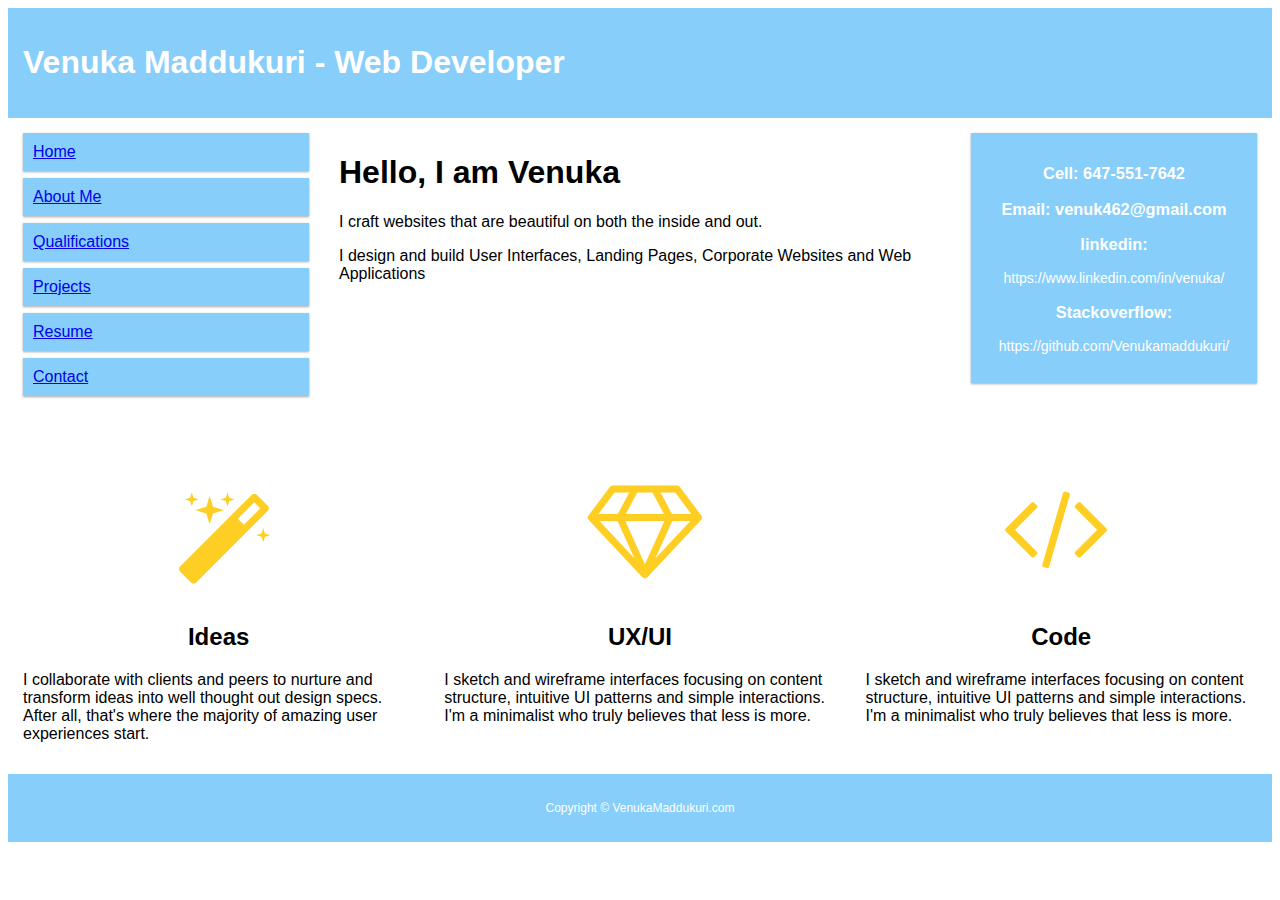
<file: Index.html>
<!DOCTYPE html>
<html>

<head>

    <meta name="viewport" content="width=device-width, initial-scale=1.0">
    <title>Venuka Maddukuri</title>
    <link rel="stylesheet" type="text/css" href="index.css">

</head>

<body>

<div class="header">
  <h1>Venuka Maddukuri - Web Developer</h1>
</div>

<div class="row">

<div class="col-3 col-m-3 menu">
  <ul>
    <li><a href="Index.html">Home</a> </li>
    <li><a href="Aboutme.html">About Me</a> </li>
    <li><a href="Qualifications.html">Qualifications</a> </li>
    <li><a href="Projects.html">Projects</a> </li>
    <li><a href="Resume.html">Resume</a> </li>
    <li><a href="Contact.html">Contact</a> </li>
  </ul>
</div>

<div class="col-6 col-m-9">
  <h1>Hello, I am Venuka</h1>
  <p>I craft websites that are beautiful on both the inside and out.</p>
  <p>I design and build User Interfaces, Landing Pages, Corporate Websites and Web Applications</p>
</div>

<div class="col-3 col-m-12">
  <div class="aside">
    <h3>Cell: 647-551-7642</h3>
    <h3>Email: venuk462@gmail.com</h3>
    <h3>linkedin: </h3>
    <p>https://www.linkedin.com/in/venuka/</p>
    <h3>Stackoverflow: </h3>  
    <p>https://github.com/Venukamaddukuri/</p>
  </div>
</div>

</div>



<div class="row">

    <div class="col-4 col-m-4">
        <div class="textcenter">
            <div class="col-md-offset-4 col-md-6 col-sm-offset-4 col-sm-6 col-lg-offset-4 col-lg-6"><img class="displayed" src="images/approach1.png" title="Website Design" scale="0"></div>
            <h2 align="center">Ideas</h2>
            <p>I collaborate with clients and peers to nurture and transform ideas into well thought out design specs. After all, that's where the majority of amazing user experiences start.</p>
        </div>
    </div>


    <div class="col-4 col-m-4">
        <div class="textcenter">
            <div class="col-md-offset-4 col-md-6 col-sm-offset-4 col-sm-6 col-lg-offset-4 col-lg-6"><img class="displayed" src="images/approach2.png" title="Website Design" scale="0"></div>
            <h2 align="center">UX/UI</h2>
            <p>I sketch and wireframe interfaces focusing on content structure, intuitive UI patterns and simple interactions. I'm a minimalist who truly believes that less is more.</p>
        </div>
    </div>

    <div class="col-4 col-m-4">
        <div class="textcenter">
            <div class="col-md-offset-4 col-md-6 col-sm-offset-4 col-sm-6 col-lg-offset-4 col-lg-6"><img class="displayed"src="images/approach3.png" title="Website Design" scale="0"></div>
            <h2 align="center">Code</h2>
            <p>I sketch and wireframe interfaces focusing on content structure, intuitive UI patterns and simple interactions. I'm a minimalist who truly believes that less is more.</p>
        </div>
    </div>

</div>

<div class="footer"><p>Copyright © VenukaMaddukuri.com</p></div>

</body>
</html>
</file>
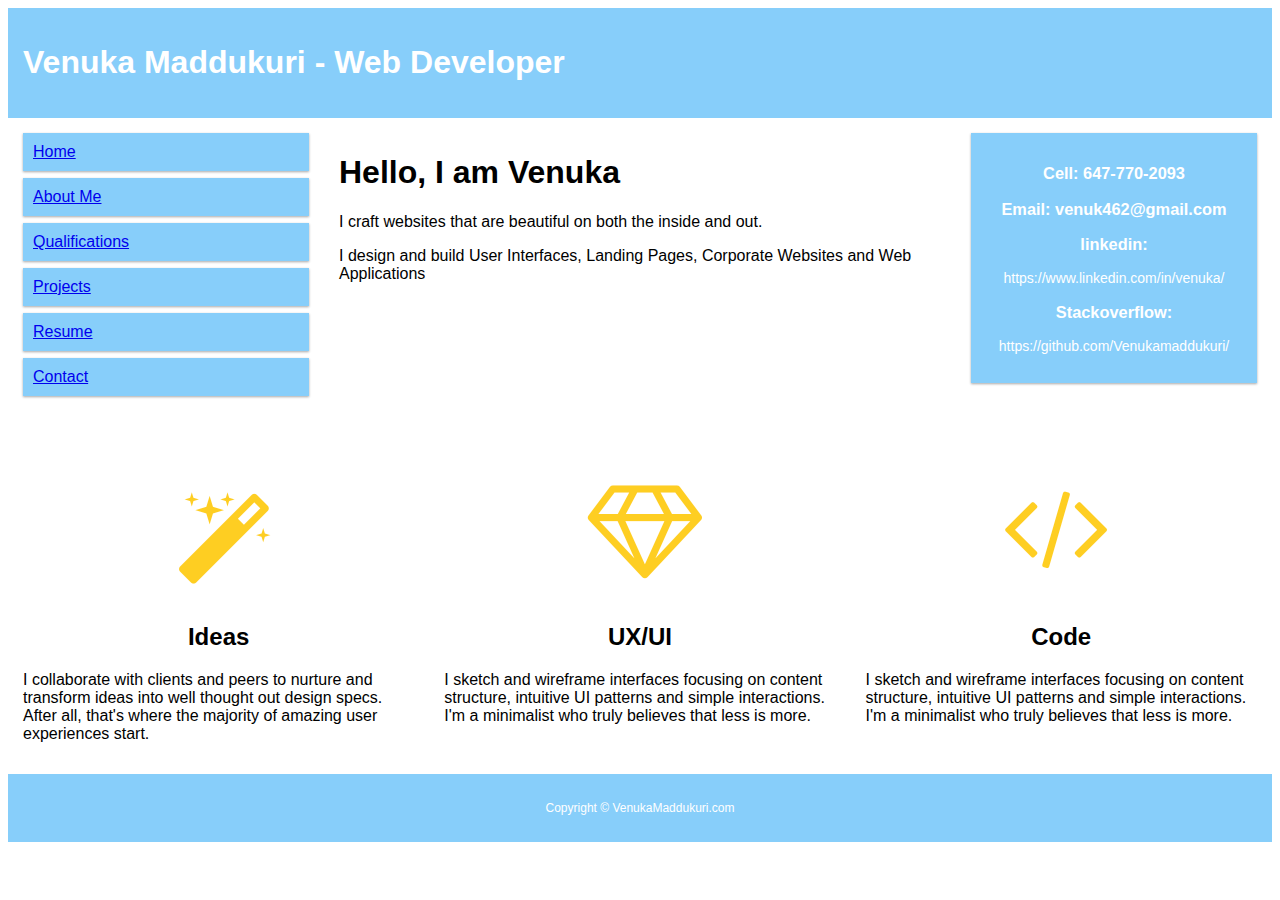
<file: pages/Index.html>
<!DOCTYPE html>
<html>
<head>
    <meta name="viewport" content="width=device-width, initial-scale=1.0">
    <title>Venuka Maddukuri</title>
    <link rel="stylesheet" type="text/css" href="index.css">
</head>
<body>

<div class="header">
  <h1>Venuka Maddukuri - Web Developer</h1>
</div>

<div class="row">

<div class="col-3 col-m-3 menu">
  <ul>
    <li><a href="Index.html">Home</a> </li>
    <li><a href="Aboutme.html">About Me</a> </li>
    <li><a href="Qualifications.html">Qualifications</a> </li>
    <li><a href="Projects.html">Projects</a> </li>
    <li><a href="Resume.html">Resume</a> </li>
    <li><a href="Contact.html">Contact</a> </li>
  </ul>
</div>

<div class="col-6 col-m-9">
  <h1>Hello, I am Venuka</h1>
  <p>I craft websites that are beautiful on both the inside and out.</p>
  <p>I design and build User Interfaces, Landing Pages, Corporate Websites and Web Applications</p>
</div>

<div class="col-3 col-m-12">
  <div class="aside">
    <h3>Cell: 647-770-2093</h3>
    <h3>Email: venuk462@gmail.com</h3>
    <h3>linkedin: </h3>
    <p>https://www.linkedin.com/in/venuka/</p>
    <h3>Stackoverflow: </h3>  
    <p>https://github.com/Venukamaddukuri/</p>
  </div>
</div>

</div>



<div class="row">

    <div class="col-4 col-m-4">
        <div class="textcenter">
            <div class="col-md-offset-4 col-md-6 col-sm-offset-4 col-sm-6 col-lg-offset-4 col-lg-6"><img class="displayed" src="images/approach1.png" title="Website Design" scale="0"></div>
            <h2 align="center">Ideas</h2>
            <p>I collaborate with clients and peers to nurture and transform ideas into well thought out design specs. After all, that's where the majority of amazing user experiences start.</p>
        </div>
    </div>


    <div class="col-4 col-m-4">
        <div class="textcenter">
            <div class="col-md-offset-4 col-md-6 col-sm-offset-4 col-sm-6 col-lg-offset-4 col-lg-6"><img class="displayed" src="images/approach2.png" title="Website Design" scale="0"></div>
            <h2 align="center">UX/UI</h2>
            <p>I sketch and wireframe interfaces focusing on content structure, intuitive UI patterns and simple interactions. I'm a minimalist who truly believes that less is more.</p>
        </div>
    </div>

    <div class="col-4 col-m-4">
        <div class="textcenter">
            <div class="col-md-offset-4 col-md-6 col-sm-offset-4 col-sm-6 col-lg-offset-4 col-lg-6"><img class="displayed"src="images/approach3.png" title="Website Design" scale="0"></div>
            <h2 align="center">Code</h2>
            <p>I sketch and wireframe interfaces focusing on content structure, intuitive UI patterns and simple interactions. I'm a minimalist who truly believes that less is more.</p>
        </div>
    </div>

</div>
<div class="footer"><p>Copyright © VenukaMaddukuri.com</p></div>

</body>
</html>
</file>
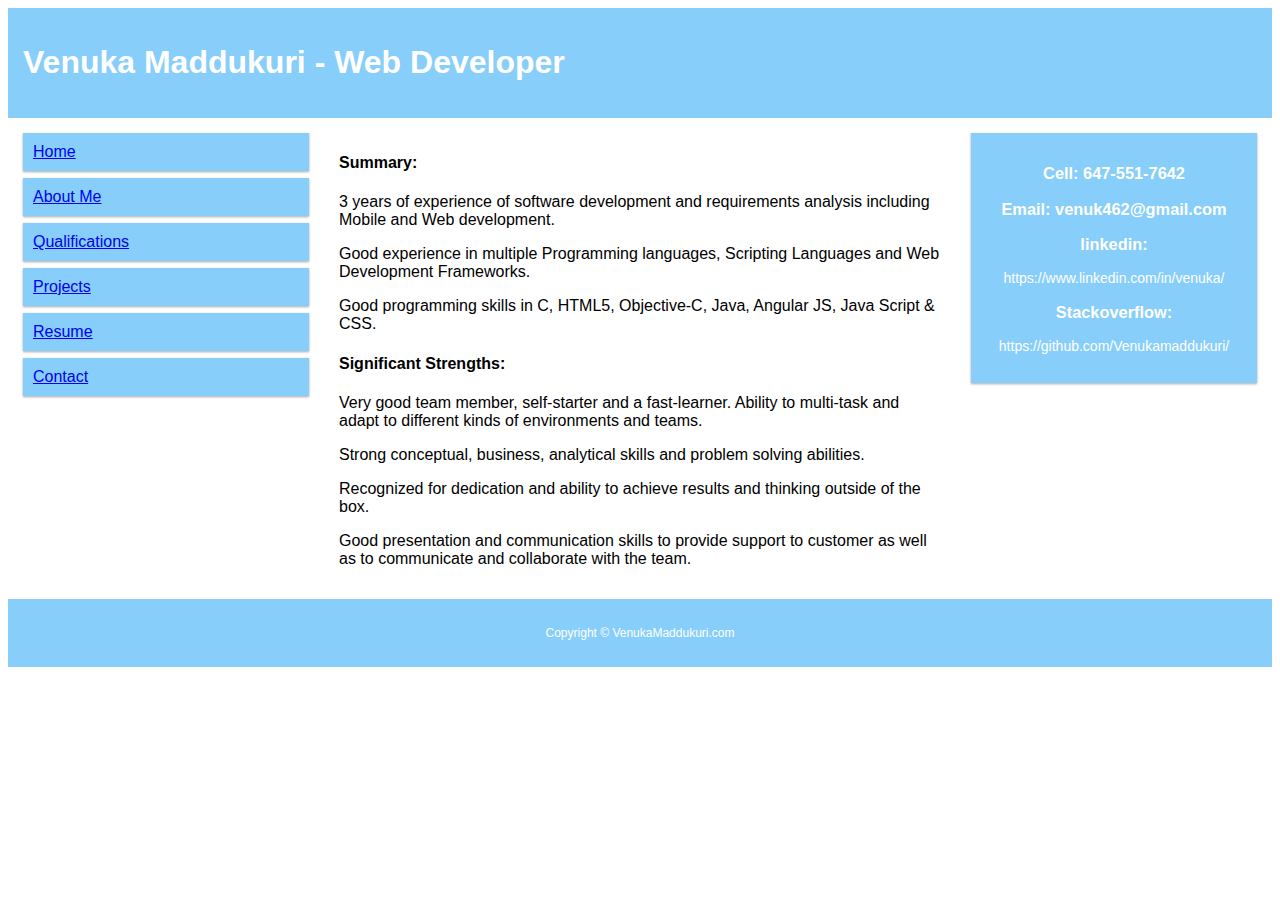
<file: AboutMe.html>
<!DOCTYPE html>
<html>
<head>
    <meta name="viewport" content="width=device-width, initial-scale=1.0">
    <title>Venuka Maddukuri</title>
    <link rel="stylesheet" type="text/css" href="index.css">
</head>
<body>

<div class="header">
  <h1>Venuka Maddukuri - Web Developer</h1>
</div>

<div class="row">

<div class="col-3 col-m-3 menu">
  <ul>
    <li><a href="Index.html">Home</a> </li>
    <li><a href="Aboutme.html">About Me</a> </li>
    <li><a href="Qualifications.html">Qualifications</a> </li>
    <li><a href="Projects.html">Projects</a> </li>
    <li><a href="Resume.html">Resume</a> </li>
    <li><a href="Contact.html">Contact</a> </li>
  </ul>
</div>

<div class="col-6 col-m-9">
  <h4>Summary:</h4>
    <p>3 years of experience of software development and requirements analysis including Mobile and Web development.</p>
    <p>Good experience in multiple Programming languages, Scripting Languages and Web Development Frameworks.</p>
    <p>Good programming skills in C, HTML5, Objective-C, Java, Angular JS, Java Script & CSS.</p>
<h4>Significant Strengths:</h4>
    <p>Very good team member, self-starter and a fast-learner. Ability to multi-task and adapt to different kinds of environments and teams.</p>
    <p>Strong conceptual, business, analytical skills and problem solving abilities.</p>
    <p>Recognized for dedication and ability to achieve results and thinking outside of the box.</p>
    <p>Good presentation and communication skills to provide support to customer as well as to communicate and collaborate with the team.</p>
</div>

<div class="col-3 col-m-12">
  <div class="aside">
    <h3>Cell: 647-551-7642</h3>
    <h3>Email: venuk462@gmail.com</h3>
    <h3>linkedin: </h3>
    <p>https://www.linkedin.com/in/venuka/</p>
    <h3>Stackoverflow: </h3>  
    <p>https://github.com/Venukamaddukuri/</p>
  </div>
</div>

</div>
<div class="footer"><p>Copyright © VenukaMaddukuri.com</p></div>

</body>
</html>
</file>
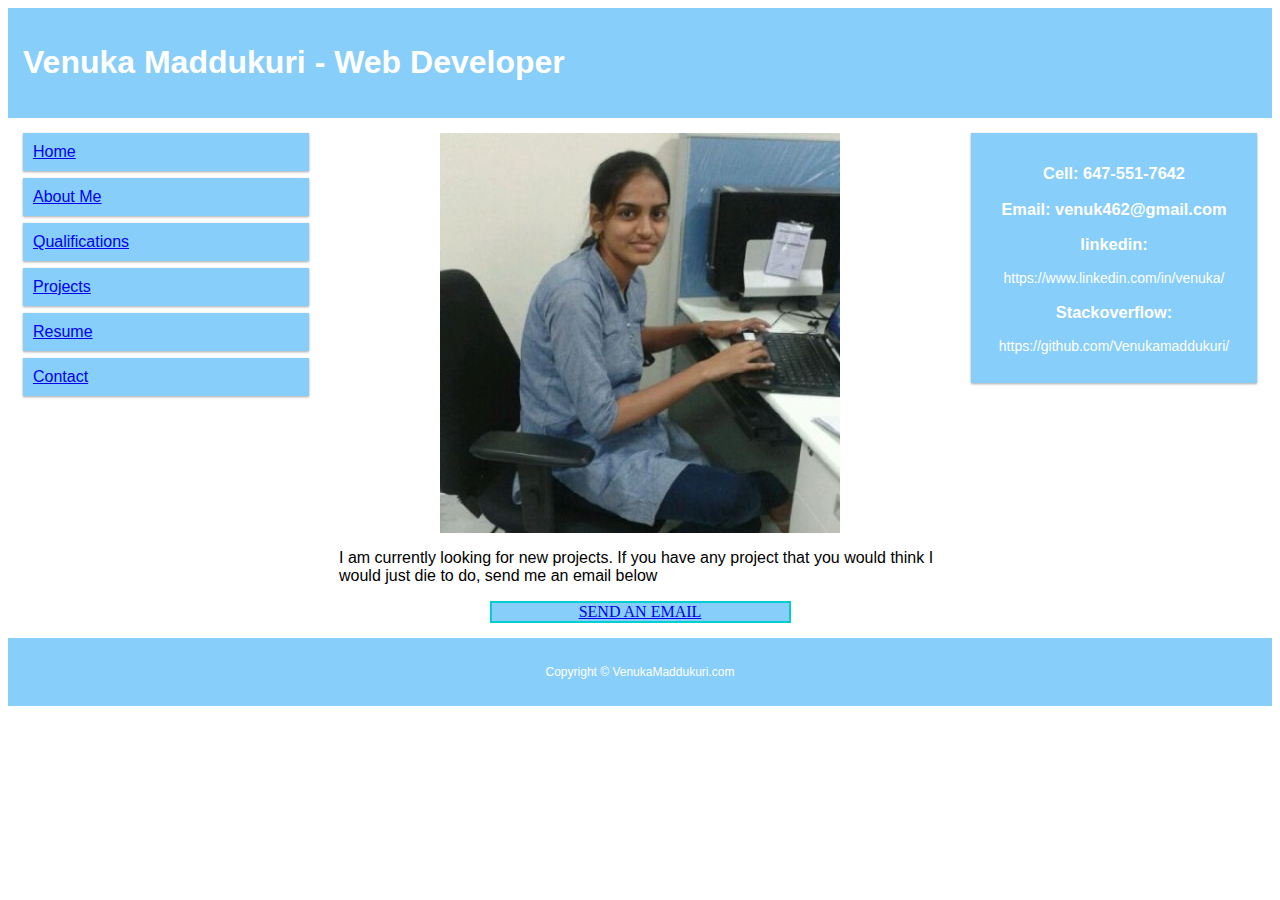
<file: Contact.html>
<!DOCTYPE html>
<html>
<head>
    <meta name="viewport" content="width=device-width, initial-scale=1.0">
    <title>Venuka Maddukuri</title>
    <link rel="stylesheet" type="text/css" href="index.css">
</head>
<body>

<div class="header">
  <h1>Venuka Maddukuri - Web Developer</h1>
</div>

<div class="row">

<div class="col-3 col-m-3 menu">
  <ul>
    <li><a href="Index.html">Home</a> </li>
    <li><a href="Aboutme.html">About Me</a> </li>
    <li><a href="Qualifications.html">Qualifications</a> </li>
    <li><a href="Projects.html">Projects</a> </li>
    <li><a href="Resume.html">Resume</a> </li>
    <li><a href="Contact.html">Contact</a> </li>
  </ul>
</div>

<div class="col-6 col-m-9">
         <img class="displayed" src="images/mypic.png" title="My Image">
         <p>I am currently looking for new projects. If you have any project that you would think I would just die to do, send me an email below</p>
        <div align="center">
           <a href="mailto:venuka462@gmail.com"><div class="button button3">SEND AN EMAIL</div></a>
        </div>
</div>

<div class="col-3 col-m-12">
  <div class="aside">
    <h3>Cell: 647-551-7642</h3>
    <h3>Email: venuk462@gmail.com</h3>
    <h3>linkedin: </h3>
    <p>https://www.linkedin.com/in/venuka/</p>
    <h3>Stackoverflow: </h3>  
    <p>https://github.com/Venukamaddukuri/</p>
</div>
</div>

</div>

<div class="footer"><p>Copyright © VenukaMaddukuri.com</p></div>
    </div>
</body>
</html>
</file>
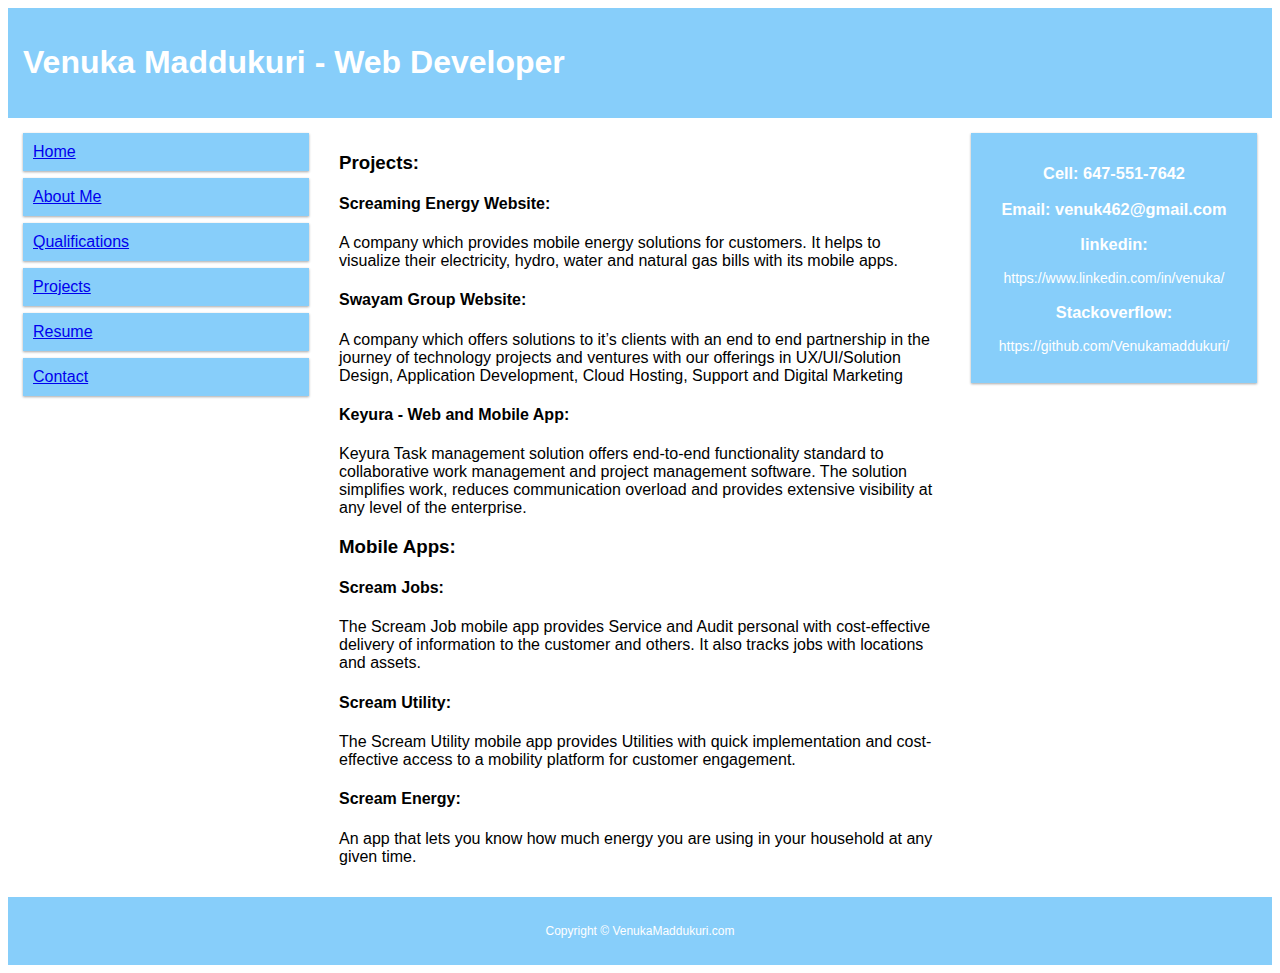
<file: Projects.html>
<!DOCTYPE html>
<html>
<head>
    <meta name="viewport" content="width=device-width, initial-scale=1.0">
    <title>Venuka Maddukuri</title>
    <link rel="stylesheet" type="text/css" href="index.css">
</head>
<body>

<div class="header">
  <h1>Venuka Maddukuri - Web Developer</h1>
</div>

<div class="row">

<div class="col-3 col-m-3 menu">
  <ul>
    <li><a href="Index.html">Home</a> </li>
    <li><a href="Aboutme.html">About Me</a> </li>
    <li><a href="Qualifications.html">Qualifications</a> </li>
    <li><a href="Projects.html">Projects</a> </li>
    <li><a href="Resume.html">Resume</a> </li>
    <li><a href="Contact.html">Contact</a> </li>
  </ul>
</div>

<div class="col-6 col-m-9">
  <h3>Projects:</h3>
  <h4>Screaming Energy Website:</h4>
  <p>A company which provides mobile energy solutions for customers. It helps to visualize their electricity, hydro, water and natural gas bills with its mobile apps.</p>
<h4>Swayam Group Website:</h4>
<p>A company which offers solutions to it’s clients with an end to end partnership in the journey of technology projects and ventures with our offerings in UX/UI/Solution Design, Application Development, Cloud Hosting, Support and Digital Marketing
</p>


<h4>Keyura - Web and Mobile App: </h4>
    <p>Keyura Task management solution offers end-to-end functionality standard to collaborative work management and project management software. The solution simplifies work, reduces communication overload and provides extensive visibility at any level of the enterprise.</p>

<h3>Mobile Apps:</h3>

<h4>Scream Jobs: </h4>
    <p>The Scream Job mobile app provides Service and Audit personal with cost-effective delivery of information to the customer and others. It also tracks jobs with locations and assets.</p>

<h4>Scream Utility: </h4>
    <p>The Scream Utility mobile app provides Utilities with quick implementation and cost-effective access to a mobility platform for customer engagement.</p>

<h4>Scream Energy: </h4>
    <p>An app that lets you know how much energy you are using in your household at any given time.</p>
</div>

<div class="col-3 col-m-12">
  <div class="aside">
    <h3>Cell: 647-551-7642</h3>
    <h3>Email: venuk462@gmail.com</h3>
    <h3>linkedin: </h3>
    <p>https://www.linkedin.com/in/venuka/</p>
    <h3>Stackoverflow: </h3>  
    <p>https://github.com/Venukamaddukuri/</p>
  </div>
</div>

</div>

<div class="footer"><p>Copyright © VenukaMaddukuri.com</p></div>
</div>
</body>
</html>
</file>
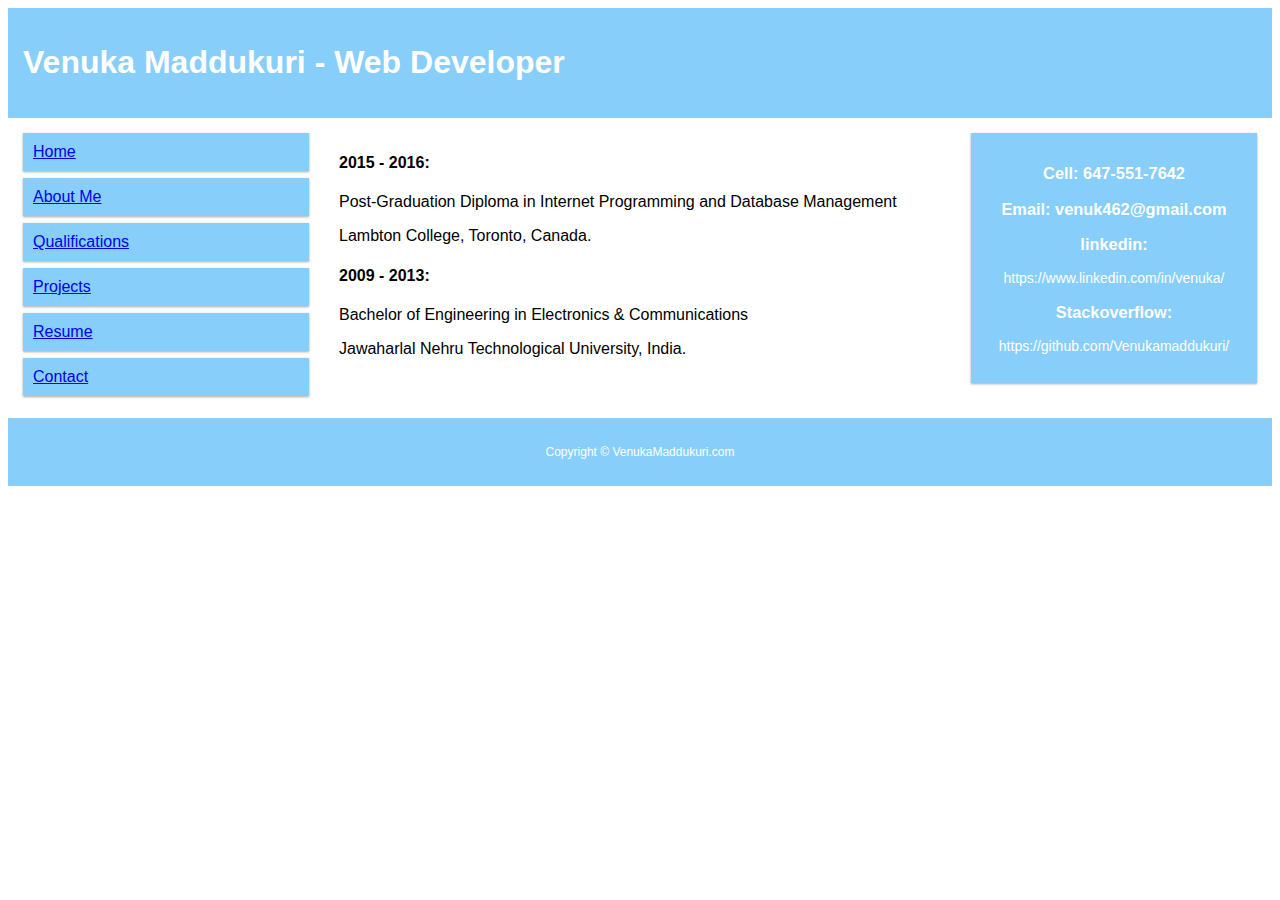
<file: Qualifications.html>
<!DOCTYPE html>
<html>
<head>
    <meta name="viewport" content="width=device-width, initial-scale=1.0">
    <title>Venuka Maddukuri</title>
    <link rel="stylesheet" type="text/css" href="index.css">
</head>
<body>

<div class="header">
  <h1>Venuka Maddukuri - Web Developer</h1>
</div>

<div class="row">

<div class="col-3 col-m-3 menu">
  <ul>
    <li><a href="Index.html">Home</a> </li>
    <li><a href="Aboutme.html">About Me</a> </li>
    <li><a href="Qualifications.html">Qualifications</a> </li>
    <li><a href="Projects.html">Projects</a> </li>
    <li><a href="Resume.html">Resume</a> </li>
    <li><a href="Contact.html">Contact</a> </li>
  </ul>
</div>

<div class="col-6 col-m-9">
<h4>2015 - 2016:</h4>
  <p>Post-Graduation Diploma in Internet Programming and Database Management</p>
<p>Lambton College, Toronto, Canada.</p>                                                   
<h4>2009 - 2013:</h4>
<p>Bachelor of Engineering in Electronics & Communications</p>
<p>Jawaharlal Nehru Technological University, India. </p>
</div>

<div class="col-3 col-m-12">
  <div class="aside">
    <h3>Cell: 647-551-7642</h3>
    <h3>Email: venuk462@gmail.com</h3>
    <h3>linkedin: </h3>
    <p>https://www.linkedin.com/in/venuka/</p>
    <h3>Stackoverflow: </h3>  
    <p>https://github.com/Venukamaddukuri/</p>
  </div>
</div>

</div>
<div class="footer"><p>Copyright © VenukaMaddukuri.com</p></div>

</body>
</html>
</file>
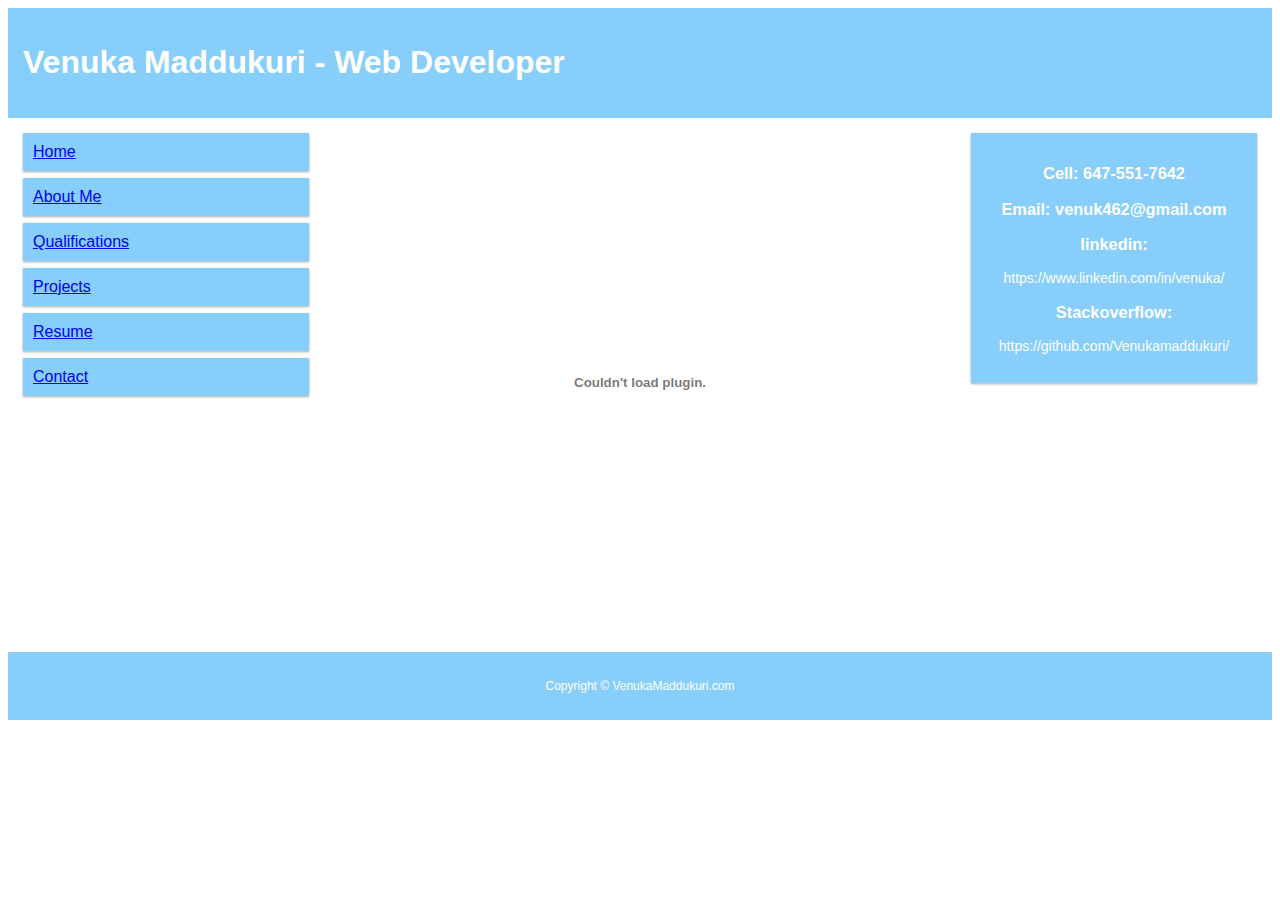
<file: Resume.html>
<!DOCTYPE html>
<html>
<head>
    <meta name="viewport" content="width=device-width, initial-scale=1.0">
    <title>Venuka Maddukuri</title>
    <link rel="stylesheet" type="text/css" href="index.css">
</head>
<body>

<div class="header">
  <h1>Venuka Maddukuri - Web Developer</h1>
</div>

<div class="row">

<div class="col-3 col-m-3 menu">
  <ul>
    <li><a href="Index.html">Home</a> </li>
    <li><a href="Aboutme.html">About Me</a> </li>
    <li><a href="Qualifications.html">Qualifications</a> </li>
    <li><a href="Projects.html">Projects</a> </li>
    <li><a href="Resume.html">Resume</a> </li>
    <li><a href="Contact.html">Contact</a> </li>
  </ul>
</div>

<div class="col-6 col-m-9">
<object width="100%" height="500px" data="resume.pdf"></object>
</div>

<div class="col-3 col-m-12">
  <div class="aside">
    <h3>Cell: 647-551-7642</h3>
    <h3>Email: venuk462@gmail.com</h3>
    <h3>linkedin: </h3>
    <p>https://www.linkedin.com/in/venuka/</p>
    <h3>Stackoverflow: </h3>  
    <p>https://github.com/Venukamaddukuri/</p>
  </div>
</div>
</div>
<div class="footer"><p>Copyright © VenukaMaddukuri.com</p></div>
</div>

</body>
</html>
</file>
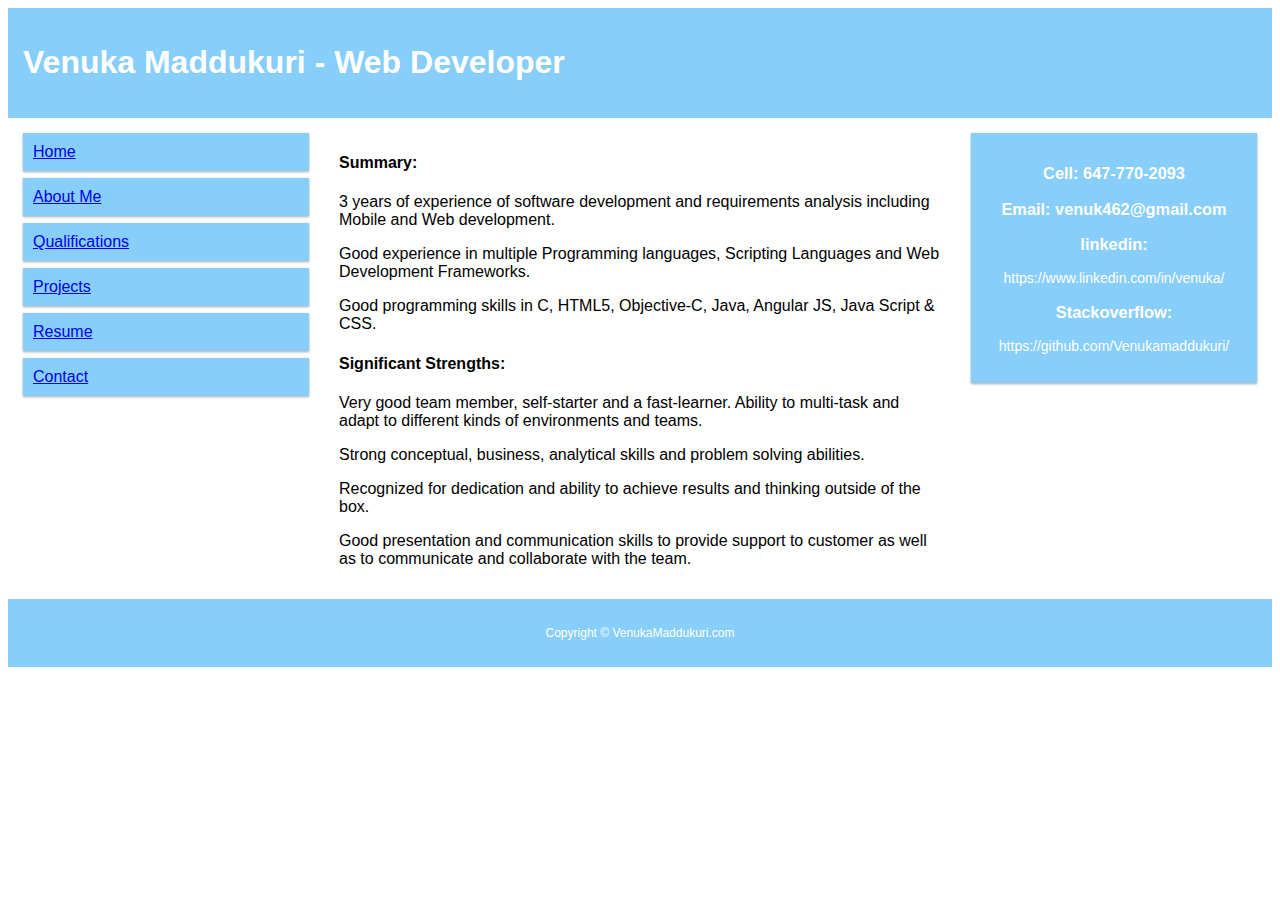
<file: pages/AboutMe.html>
<!DOCTYPE html>
<html>
<head>
    <meta name="viewport" content="width=device-width, initial-scale=1.0">
    <title>Venuka Maddukuri</title>
    <link rel="stylesheet" type="text/css" href="index.css">
</head>
<body>

<div class="header">
  <h1>Venuka Maddukuri - Web Developer</h1>
</div>

<div class="row">

<div class="col-3 col-m-3 menu">
  <ul>
    <li><a href="Index.html">Home</a> </li>
    <li><a href="Aboutme.html">About Me</a> </li>
    <li><a href="Qualifications.html">Qualifications</a> </li>
    <li><a href="Projects.html">Projects</a> </li>
    <li><a href="Resume.html">Resume</a> </li>
    <li><a href="Contact.html">Contact</a> </li>
  </ul>
</div>

<div class="col-6 col-m-9">
  <h4>Summary:</h4>
    <p>3 years of experience of software development and requirements analysis including Mobile and Web development.</p>
    <p>Good experience in multiple Programming languages, Scripting Languages and Web Development Frameworks.</p>
    <p>Good programming skills in C, HTML5, Objective-C, Java, Angular JS, Java Script & CSS.</p>
<h4>Significant Strengths:</h4>
    <p>Very good team member, self-starter and a fast-learner. Ability to multi-task and adapt to different kinds of environments and teams.</p>
    <p>Strong conceptual, business, analytical skills and problem solving abilities.</p>
    <p>Recognized for dedication and ability to achieve results and thinking outside of the box.</p>
    <p>Good presentation and communication skills to provide support to customer as well as to communicate and collaborate with the team.</p>
</div>

<div class="col-3 col-m-12">
  <div class="aside">
    <h3>Cell: 647-770-2093</h3>
    <h3>Email: venuk462@gmail.com</h3>
    <h3>linkedin: </h3>
    <p>https://www.linkedin.com/in/venuka/</p>
    <h3>Stackoverflow: </h3>  
    <p>https://github.com/Venukamaddukuri/</p>
  </div>
</div>

</div>
<div class="footer"><p>Copyright © VenukaMaddukuri.com</p></div>

</body>
</html>
</file>
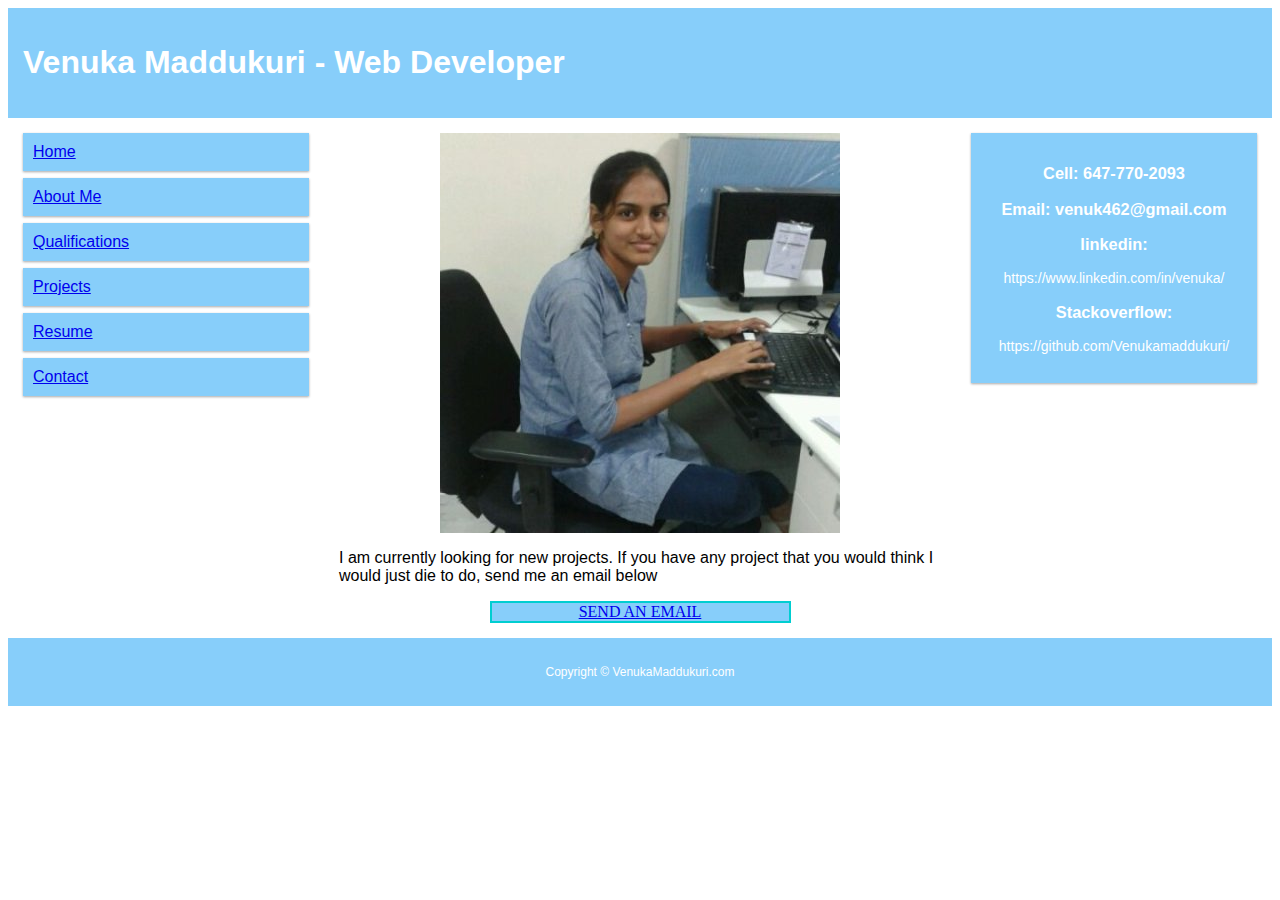
<file: pages/Contact.html>
<!DOCTYPE html>
<html>
<head>
    <meta name="viewport" content="width=device-width, initial-scale=1.0">
    <title>Venuka Maddukuri</title>
    <link rel="stylesheet" type="text/css" href="index.css">
</head>
<body>

<div class="header">
  <h1>Venuka Maddukuri - Web Developer</h1>
</div>

<div class="row">

<div class="col-3 col-m-3 menu">
  <ul>
    <li><a href="Index.html">Home</a> </li>
    <li><a href="Aboutme.html">About Me</a> </li>
    <li><a href="Qualifications.html">Qualifications</a> </li>
    <li><a href="Projects.html">Projects</a> </li>
    <li><a href="Resume.html">Resume</a> </li>
    <li><a href="Contact.html">Contact</a> </li>
  </ul>
</div>

<div class="col-6 col-m-9">
         <img class="displayed" src="images/mypic.png" title="My Image">
         <p>I am currently looking for new projects. If you have any project that you would think I would just die to do, send me an email below</p>
        <div align="center">
           <a href="mailto:venuka462@gmail.com"><div class="button button3">SEND AN EMAIL</div></a>
        </div>
</div>

<div class="col-3 col-m-12">
  <div class="aside">
    <h3>Cell: 647-770-2093</h3>
    <h3>Email: venuk462@gmail.com</h3>
    <h3>linkedin: </h3>
    <p>https://www.linkedin.com/in/venuka/</p>
    <h3>Stackoverflow: </h3>  
    <p>https://github.com/Venukamaddukuri/</p>
</div>
</div>

</div>

<div class="footer"><p>Copyright © VenukaMaddukuri.com</p></div>
    </div>
</body>
</html>
</file>
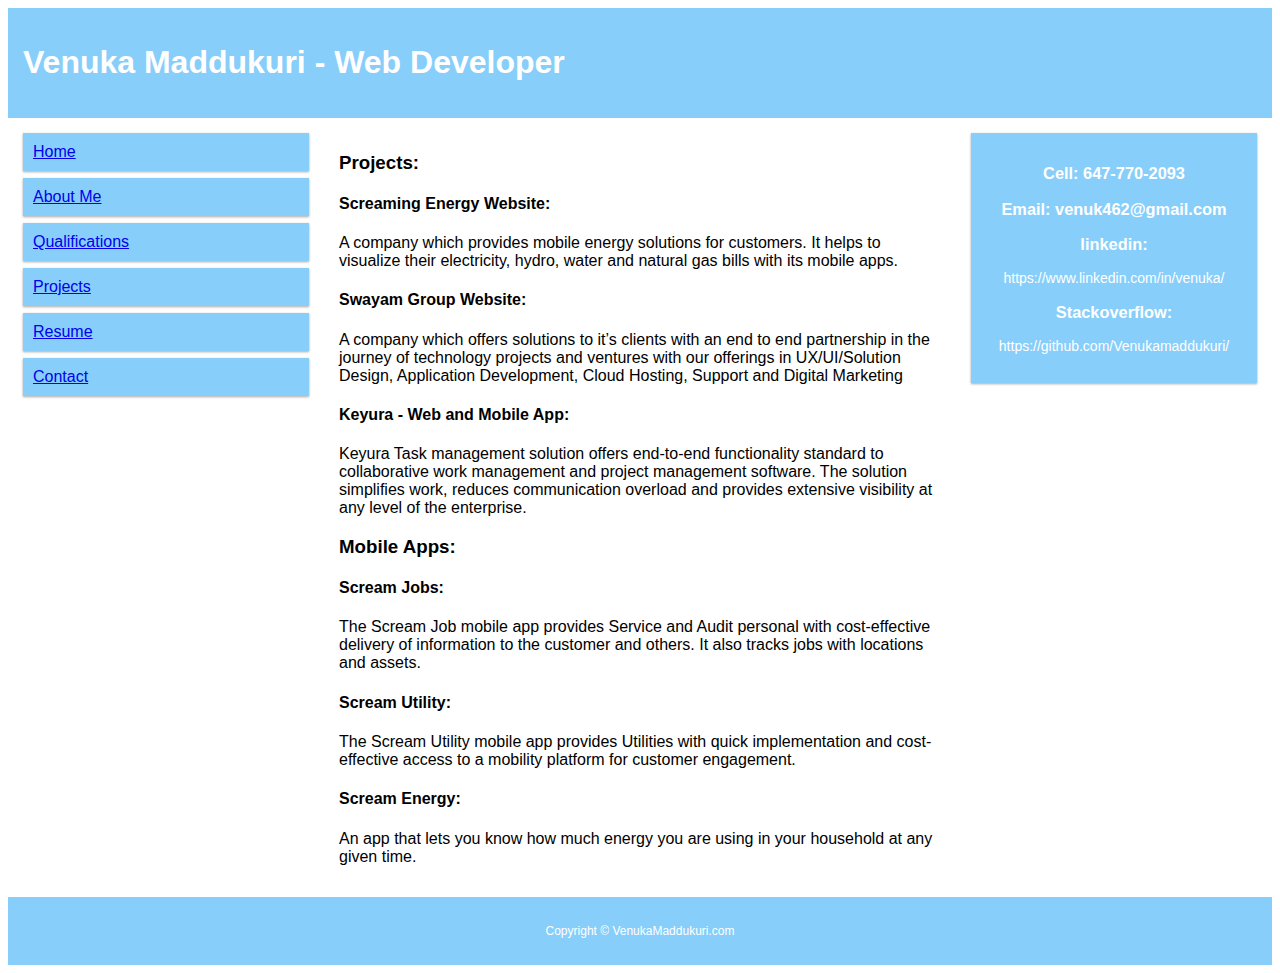
<file: pages/Projects.html>
<!DOCTYPE html>
<html>
<head>
    <meta name="viewport" content="width=device-width, initial-scale=1.0">
    <title>Venuka Maddukuri</title>
    <link rel="stylesheet" type="text/css" href="index.css">
</head>
<body>

<div class="header">
  <h1>Venuka Maddukuri - Web Developer</h1>
</div>

<div class="row">

<div class="col-3 col-m-3 menu">
  <ul>
    <li><a href="Index.html">Home</a> </li>
    <li><a href="Aboutme.html">About Me</a> </li>
    <li><a href="Qualifications.html">Qualifications</a> </li>
    <li><a href="Projects.html">Projects</a> </li>
    <li><a href="Resume.html">Resume</a> </li>
    <li><a href="Contact.html">Contact</a> </li>
  </ul>
</div>

<div class="col-6 col-m-9">
  <h3>Projects:</h3>
  <h4>Screaming Energy Website:</h4>
  <p>A company which provides mobile energy solutions for customers. It helps to visualize their electricity, hydro, water and natural gas bills with its mobile apps.</p>
<h4>Swayam Group Website:</h4>
<p>A company which offers solutions to it’s clients with an end to end partnership in the journey of technology projects and ventures with our offerings in UX/UI/Solution Design, Application Development, Cloud Hosting, Support and Digital Marketing
</p>


<h4>Keyura - Web and Mobile App: </h4>
    <p>Keyura Task management solution offers end-to-end functionality standard to collaborative work management and project management software. The solution simplifies work, reduces communication overload and provides extensive visibility at any level of the enterprise.</p>

<h3>Mobile Apps:</h3>

<h4>Scream Jobs: </h4>
    <p>The Scream Job mobile app provides Service and Audit personal with cost-effective delivery of information to the customer and others. It also tracks jobs with locations and assets.</p>

<h4>Scream Utility: </h4>
    <p>The Scream Utility mobile app provides Utilities with quick implementation and cost-effective access to a mobility platform for customer engagement.</p>

<h4>Scream Energy: </h4>
    <p>An app that lets you know how much energy you are using in your household at any given time.</p>
</div>

<div class="col-3 col-m-12">
  <div class="aside">
    <h3>Cell: 647-770-2093</h3>
    <h3>Email: venuk462@gmail.com</h3>
    <h3>linkedin: </h3>
    <p>https://www.linkedin.com/in/venuka/</p>
    <h3>Stackoverflow: </h3>  
    <p>https://github.com/Venukamaddukuri/</p>
  </div>
</div>

</div>

<div class="footer"><p>Copyright © VenukaMaddukuri.com</p></div>
</div>
</body>
</html>
</file>
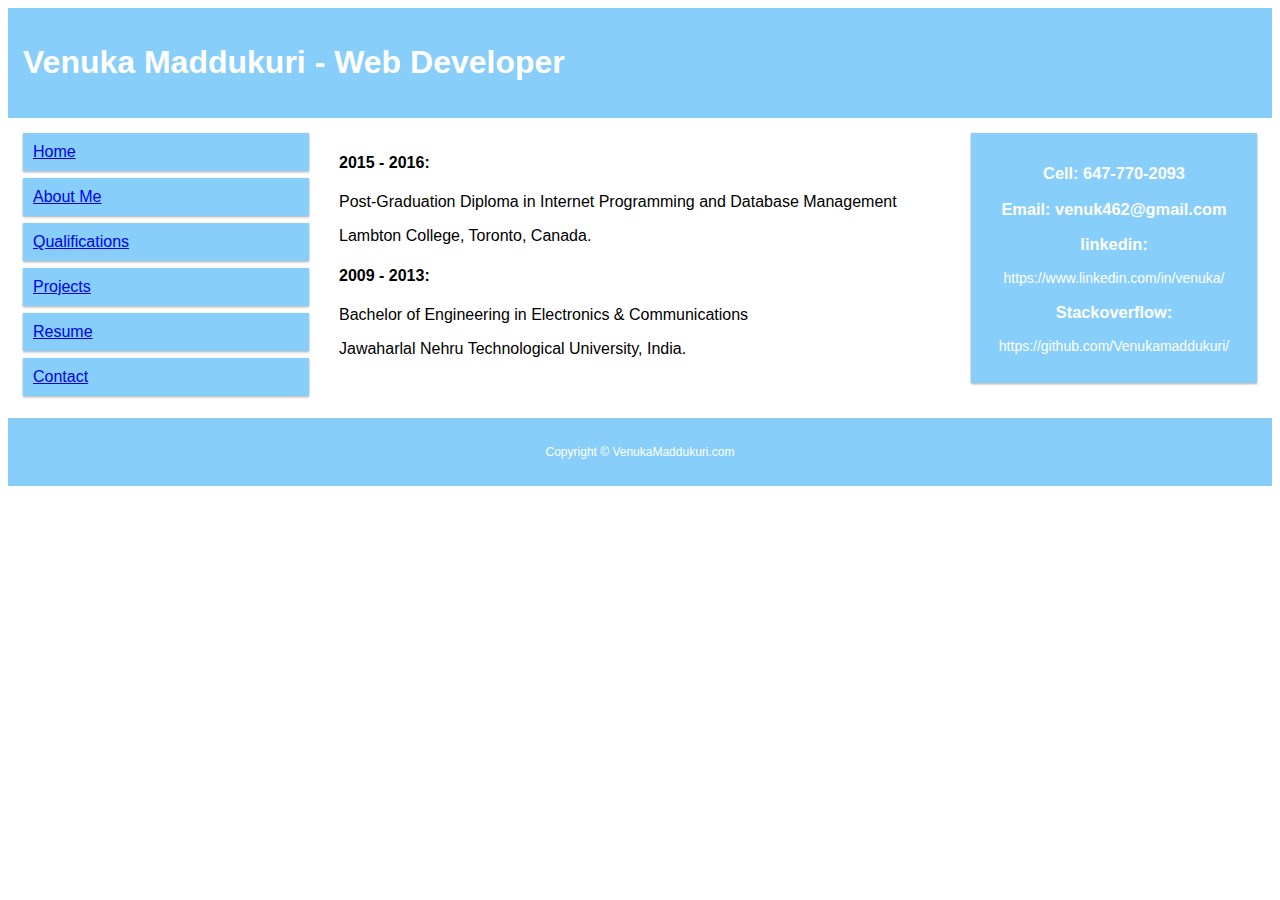
<file: pages/Qualifications.html>
<!DOCTYPE html>
<html>
<head>
    <meta name="viewport" content="width=device-width, initial-scale=1.0">
    <title>Venuka Maddukuri</title>
    <link rel="stylesheet" type="text/css" href="index.css">
</head>
<body>

<div class="header">
  <h1>Venuka Maddukuri - Web Developer</h1>
</div>

<div class="row">

<div class="col-3 col-m-3 menu">
  <ul>
    <li><a href="Index.html">Home</a> </li>
    <li><a href="Aboutme.html">About Me</a> </li>
    <li><a href="Qualifications.html">Qualifications</a> </li>
    <li><a href="Projects.html">Projects</a> </li>
    <li><a href="Resume.html">Resume</a> </li>
    <li><a href="Contact.html">Contact</a> </li>
  </ul>
</div>

<div class="col-6 col-m-9">
<h4>2015 - 2016:</h4>
  <p>Post-Graduation Diploma in Internet Programming and Database Management</p>
<p>Lambton College, Toronto, Canada.</p>                                                   
<h4>2009 - 2013:</h4>
<p>Bachelor of Engineering in Electronics & Communications</p>
<p>Jawaharlal Nehru Technological University, India. </p>
</div>

<div class="col-3 col-m-12">
  <div class="aside">
    <h3>Cell: 647-770-2093</h3>
    <h3>Email: venuk462@gmail.com</h3>
    <h3>linkedin: </h3>
    <p>https://www.linkedin.com/in/venuka/</p>
    <h3>Stackoverflow: </h3>  
    <p>https://github.com/Venukamaddukuri/</p>
  </div>
</div>

</div>
<div class="footer"><p>Copyright © VenukaMaddukuri.com</p></div>

</body>
</html>
</file>
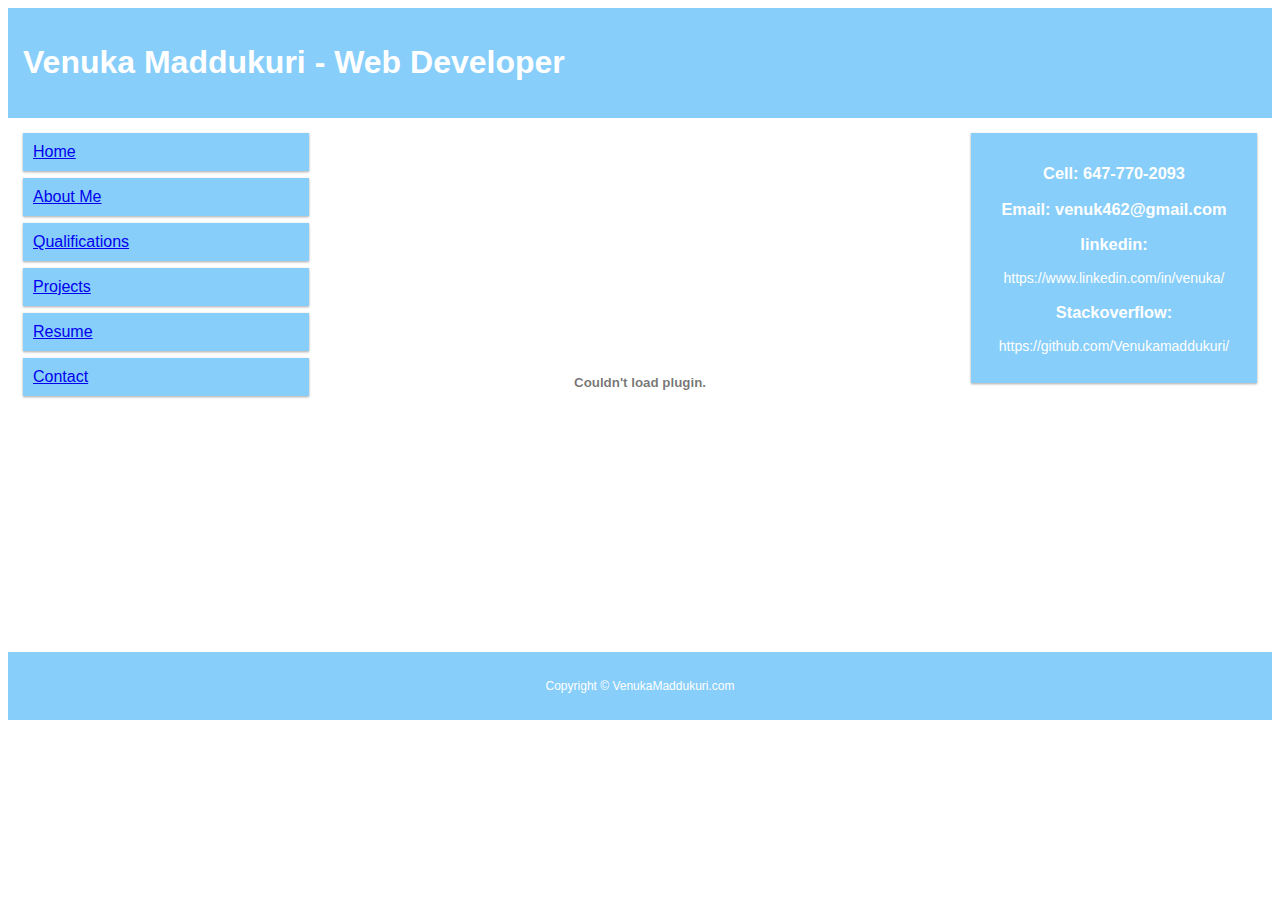
<file: pages/Resume.html>
<!DOCTYPE html>
<html>
<head>
    <meta name="viewport" content="width=device-width, initial-scale=1.0">
    <title>Venuka Maddukuri</title>
    <link rel="stylesheet" type="text/css" href="index.css">
</head>
<body>

<div class="header">
  <h1>Venuka Maddukuri - Web Developer</h1>
</div>

<div class="row">

<div class="col-3 col-m-3 menu">
  <ul>
    <li><a href="Index.html">Home</a> </li>
    <li><a href="Aboutme.html">About Me</a> </li>
    <li><a href="Qualifications.html">Qualifications</a> </li>
    <li><a href="Projects.html">Projects</a> </li>
    <li><a href="Resume.html">Resume</a> </li>
    <li><a href="Contact.html">Contact</a> </li>
  </ul>
</div>

<div class="col-6 col-m-9">
<object width="100%" height="500px" data="resume.pdf"></object>
</div>

<div class="col-3 col-m-12">
  <div class="aside">
    <h3>Cell: 647-770-2093</h3>
    <h3>Email: venuk462@gmail.com</h3>
    <h3>linkedin: </h3>
    <p>https://www.linkedin.com/in/venuka/</p>
    <h3>Stackoverflow: </h3>  
    <p>https://github.com/Venukamaddukuri/</p>
  </div>
</div>
</div>
<div class="footer"><p>Copyright © VenukaMaddukuri.com</p></div>
</div>

</body>
</html>
</file>
<file: index.css>
* {
    box-sizing: border-box;
}
.row::after {
    content: "";
    clear: both;
    display: table;
}
[class*="col-"] {
    float: left;
    padding: 15px;
}
html {
    font-family: "Lucida Sans", sans-serif;
}

.button {
    font-family: verdana;
    border: 2px solid #00CED1;
    background: #87CEFA;
}

.button3 {width: 50%;}

.header {
    background-color: #87CEFA;
    color: #ffffff;
    padding: 15px;
}
.menu ul {
    list-style-type: none;
    margin: 0;
    padding: 0;
}
.menu li {
    padding: 10px;
    margin-bottom: 7px;
    background-color: #87CEFA;
    color: #ffffff;
    box-shadow: 0 1px 3px rgba(0,0,0,0.12), 0 1px 2px rgba(0,0,0,0.24);
}
.menu li:hover {
    background-color: #0099cc;
}
.aside {
    background-color: #87CEFA;
    padding: 15px;
    color: #ffffff;
    text-align: center;
    font-size: 14px;
    box-shadow: 0 1px 3px rgba(0,0,0,0.12), 0 1px 2px rgba(0,0,0,0.24);
}
.footer {
    background-color: #87CEFA;
    color: #ffffff;
    text-align: center;
    font-size: 12px;
    padding: 15px;
}

.textcenter {
    float: center;
    width: 100%;
}

img.displayed {
    display: block;
    margin-left: auto;
    margin-right: auto; 
}

/* For mobile phones: */
[class*="col-"] {
    width: 100%;
}
@media only screen and (min-width: 600px) {
    /* For tablets: */
    .col-m-1 {width: 8.33%;}
    .col-m-2 {width: 16.66%;}
    .col-m-3 {width: 25%;}
    .col-m-4 {width: 33.33%;}
    .col-m-5 {width: 41.66%;}
    .col-m-6 {width: 50%;}
    .col-m-7 {width: 58.33%;}
    .col-m-8 {width: 66.66%;}
    .col-m-9 {width: 75%;}
    .col-m-10 {width: 83.33%;}
    .col-m-11 {width: 91.66%;}
    .col-m-12 {width: 100%;}
}
@media only screen and (min-width: 768px) {
    /* For desktop: */
    .col-1 {width: 8.33%;}
    .col-2 {width: 16.66%;}
    .col-3 {width: 25%;}
    .col-4 {width: 33.33%;}
    .col-5 {width: 41.66%;}
    .col-6 {width: 50%;}
    .col-7 {width: 58.33%;}
    .col-8 {width: 66.66%;}
    .col-9 {width: 75%;}
    .col-10 {width: 83.33%;}
    .col-11 {width: 91.66%;}
    .col-12 {width: 100%;}
}
</file>
<file: pages/index.css>
* {
    box-sizing: border-box;
}
.row::after {
    content: "";
    clear: both;
    display: table;
}
[class*="col-"] {
    float: left;
    padding: 15px;
}
html {
    font-family: "Lucida Sans", sans-serif;
}

.button {
    font-family: verdana;
    border: 2px solid #00CED1;
    background: #87CEFA;
}

.button3 {width: 50%;}

.header {
    background-color: #87CEFA;
    color: #ffffff;
    padding: 15px;
}
.menu ul {
    list-style-type: none;
    margin: 0;
    padding: 0;
}
.menu li {
    padding: 10px;
    margin-bottom: 7px;
    background-color: #87CEFA;
    color: #ffffff;
    box-shadow: 0 1px 3px rgba(0,0,0,0.12), 0 1px 2px rgba(0,0,0,0.24);
}
.menu li:hover {
    background-color: #0099cc;
}
.aside {
    background-color: #87CEFA;
    padding: 15px;
    color: #ffffff;
    text-align: center;
    font-size: 14px;
    box-shadow: 0 1px 3px rgba(0,0,0,0.12), 0 1px 2px rgba(0,0,0,0.24);
}
.footer {
    background-color: #87CEFA;
    color: #ffffff;
    text-align: center;
    font-size: 12px;
    padding: 15px;
}

.textcenter {
    float: center;
    width: 100%;
}

img.displayed {
    display: block;
    margin-left: auto;
    margin-right: auto; 
}

/* For mobile phones: */
[class*="col-"] {
    width: 100%;
}
@media only screen and (min-width: 600px) {
    /* For tablets: */
    .col-m-1 {width: 8.33%;}
    .col-m-2 {width: 16.66%;}
    .col-m-3 {width: 25%;}
    .col-m-4 {width: 33.33%;}
    .col-m-5 {width: 41.66%;}
    .col-m-6 {width: 50%;}
    .col-m-7 {width: 58.33%;}
    .col-m-8 {width: 66.66%;}
    .col-m-9 {width: 75%;}
    .col-m-10 {width: 83.33%;}
    .col-m-11 {width: 91.66%;}
    .col-m-12 {width: 100%;}
}
@media only screen and (min-width: 768px) {
    /* For desktop: */
    .col-1 {width: 8.33%;}
    .col-2 {width: 16.66%;}
    .col-3 {width: 25%;}
    .col-4 {width: 33.33%;}
    .col-5 {width: 41.66%;}
    .col-6 {width: 50%;}
    .col-7 {width: 58.33%;}
    .col-8 {width: 66.66%;}
    .col-9 {width: 75%;}
    .col-10 {width: 83.33%;}
    .col-11 {width: 91.66%;}
    .col-12 {width: 100%;}
}
</file>
